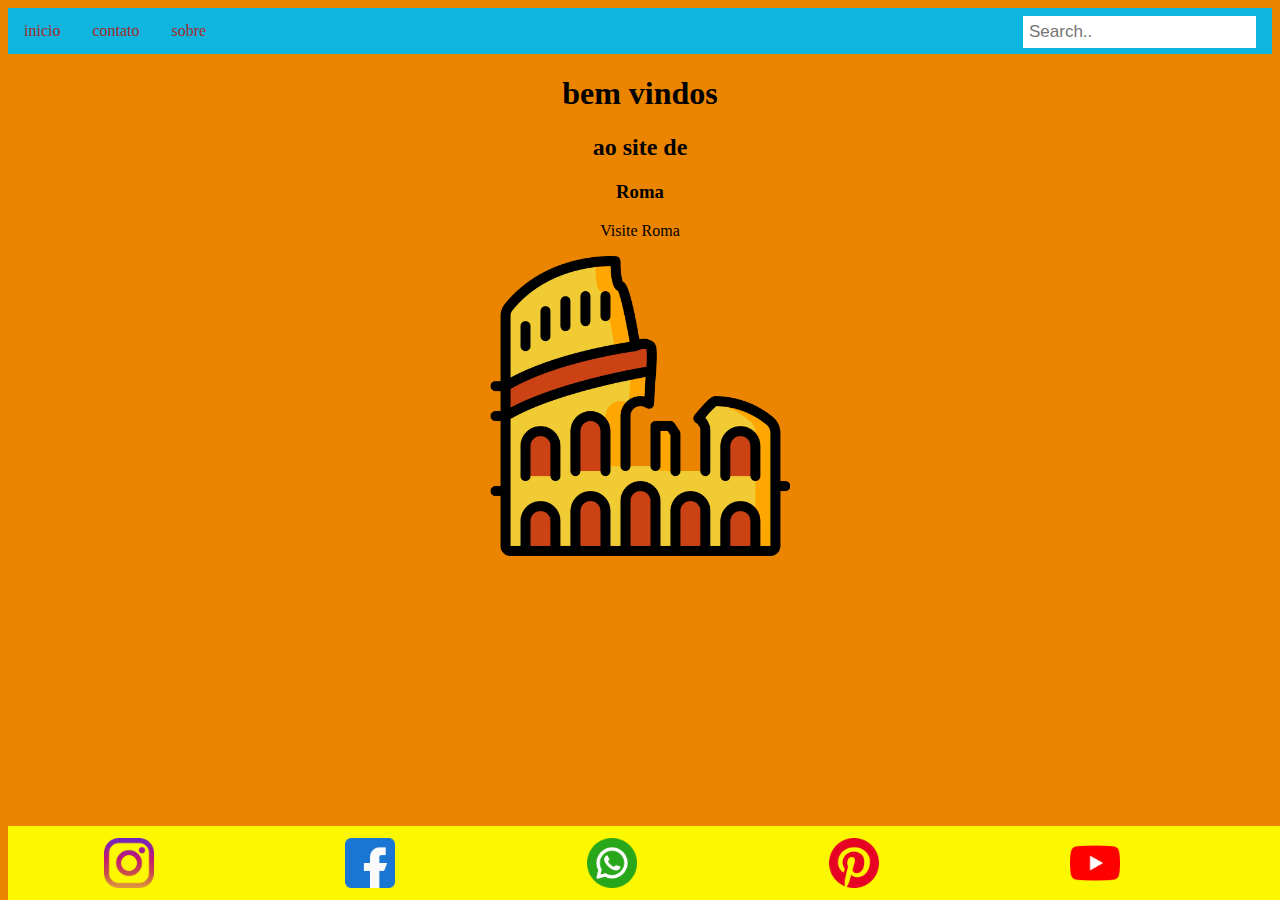
<file: html/index.html>
<!DOCTYPE html>
<html lang="en">
<head>
    <meta charset="UTF-8">
    <meta http-equiv="X-UA-Compatible" content="IE=edge">
    <meta name="viewport" content="width=device-width, initial-scale=1.0">
    <title> Roma</title>
    <link rel="stylesheet" href="style.css">
</head>
<body>
    <ul>
        <li><a href= "home" >inicio</a></li>
        <li><a href="home">contato</a></li>
        <li><a href="home">sobre</a></li>
        <input type="text" placeholder="Search..">
    </ul>
    <div>
    <h1>bem vindos</h1>
    <h2>ao site de</h2>
    <h3>Roma</h3>
    <p>Visite Roma</p>
    </div>
  <img src="coliseu.png" alt="Melhor pizza" >
</div>
<div class="navbar">
<a href="#"><img class="social"  src="instagram.png"  alt="link do instagram"></a>
<a href="#"><img class="social"  src="facebook.png"  alt="link do facebook"></a>
<a href="#"><img class="social"  src="whatsapp.png"  alt="link do whatsapp"></a>
<a href="#"><img class="social"  src="pinterest.png" alt="link do pinterest"></a>
<a href="#"><img class="social"  src="youtube.png"   alt="link do youtube"></a>
</div>
</body>
</html>
</file>
<file: html/style.css>
body {
    background-color: rgb(235, 133, 0);
}

img {
    height: 300px;
    display: block;
    margin-left: auto;
    margin-right: auto;
}

div {
    align-content: center;
    text-align: center;
}

ul {
    list-style-type: none;
    margin: 0;
    padding: 0;
    overflow: hidden;
    background-color: rgb(13, 181, 223);
}

li {
    float: left;
}



li a:hover {
    background-color: blueviolet;
}

.topnav input[ type=text]{
 float:right;
 padding:6px;
 border:none;
 margin-top:8px;
 margin-right:16px;
 font-size: 17px;
}

.social{
    width: 50px;
    height: 50px;
}

.navbar{
    background-color: rgb(252, 248, 2);
    overflow: hidden;
    position: fixed;
    bottom: 0;
    width: 100%;
}

.navbar a{
 float: left;
 padding: 12px;
 color: rgb(4, 71, 255);
text-decoration: none;
width:17% ;
text-align: center;
}
.navbar a:hover{
 background-color: rgb(38, 125, 201);
}

li a{
    display: block;
    color: brown;
    text-align: center;
    padding: 14px 16px;
    text-decoration: none;
}

ul input[type=text] {
    float: right;
    padding: 6px;
    border: none;
    margin-top: 8px;
    margin-right: 16px;
    font-size: 17px;
  }
</file>
